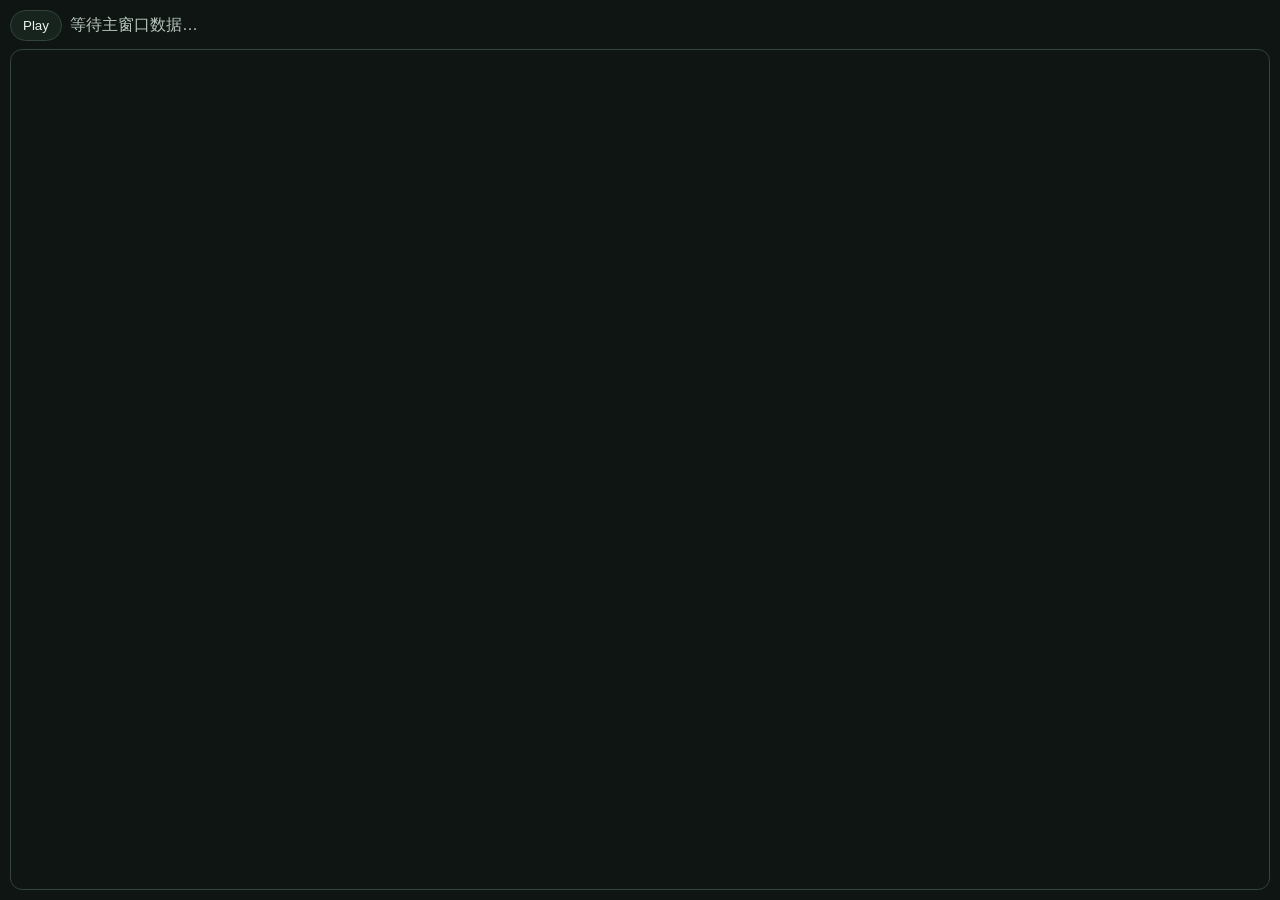
<file: viewer/hud.html>
<!doctype html>
<html lang="zh-CN">
  <head>
    <meta charset="utf-8" />
    <meta name="viewport" content="width=device-width, initial-scale=1" />
    <title>Flight Log HUD</title>
    <style>
      :root {
        color-scheme: dark;
        --font-scale: 1;
        --ink: #edf4ef;
        --muted: #b7c6bd;
        --line: #32443b;
        --green: #44d0a8;
      }

      * { box-sizing: border-box; }

      body {
        background: #0e1512;
        color: var(--ink);
        display: grid;
        font-family: "Avenir Next", "Gill Sans", "Trebuchet MS", sans-serif;
        gap: 8px;
        grid-template-rows: auto minmax(0, 1fr);
        margin: 0;
        min-height: 100vh;
        padding: 10px;
      }

      .hud-controls {
        align-items: center;
        display: flex;
        gap: 8px;
      }

      button {
        background: #17241e;
        border: 1px solid var(--line);
        border-radius: 999px;
        color: var(--ink);
        cursor: pointer;
        padding: 7px 12px;
      }

      button.active {
        background: var(--green);
        color: #07110d;
      }

      #hud-status {
        color: var(--muted);
        font-variant-numeric: tabular-nums;
      }

      canvas {
        border: 1px solid var(--line);
        border-radius: 12px;
        display: block;
        height: 100%;
        min-height: 420px;
        width: 100%;
      }
    </style>
  </head>
  <body>
    <div class="hud-controls">
      <button id="hud-playback-toggle">Play</button>
      <span id="hud-status">等待主窗口数据…</span>
    </div>
    <canvas id="hud-canvas"></canvas>
    <script src="js/track-hud.js"></script>
    <script src="js/hud-window.js"></script>
  </body>
</html>
</file>
